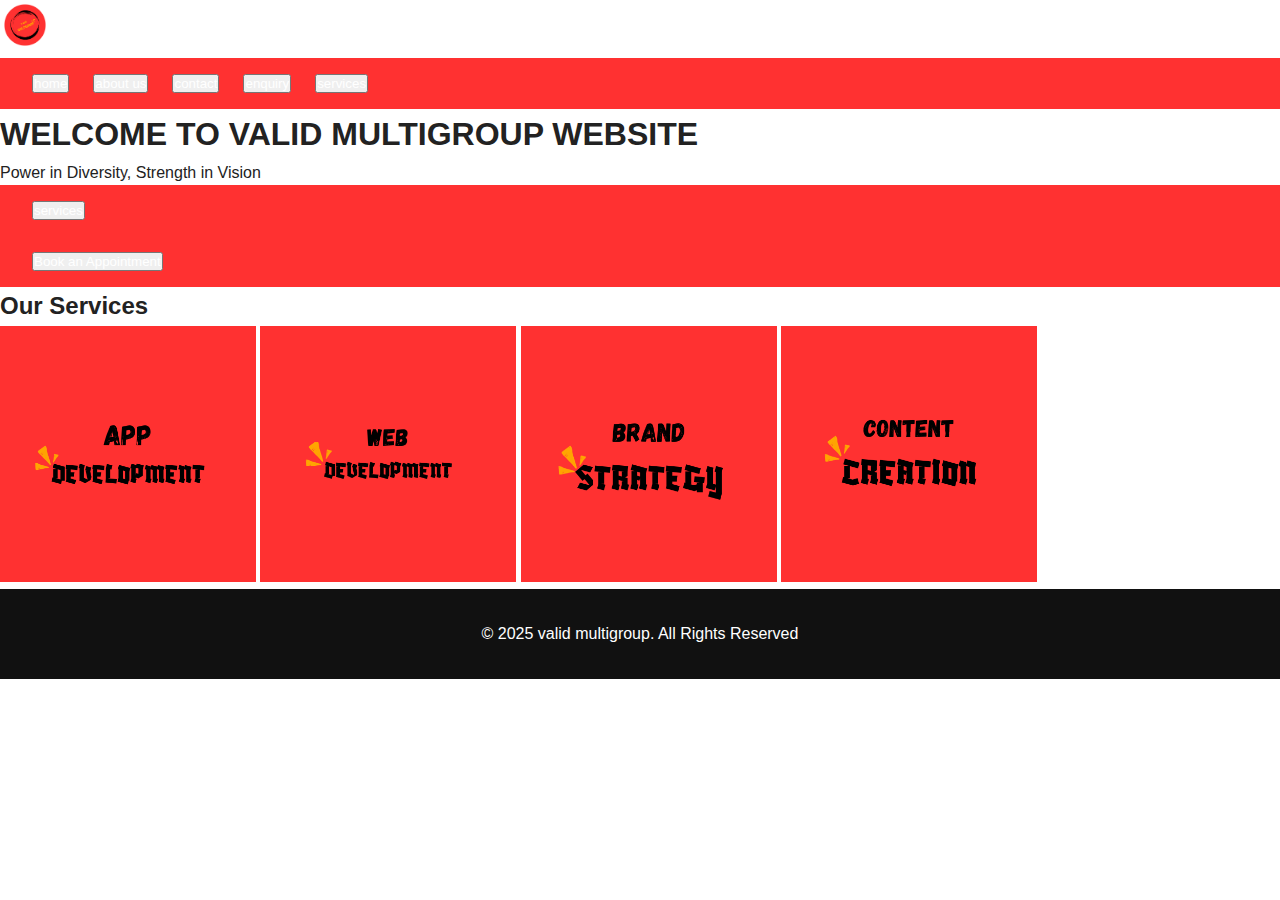
<file: index.html>
<!DOCTYPE html>
<html lang="en">
<head>
    <meta charset="UTF-8">
    <meta name="viewport" content="width=device-width, initial-scale=1.0">
    <title>"valid multigroup"</title>
    <link rel="stylesheet" href="Css/style.css"> 
</head>
<body>
    <img src="Assets/OUR LOGO.png" alt="company logo" width="50" height="50">
           
       <nav class="idexnav">
           
           <ul>
               <button class="home"><li><a href="../index.html">home</a></li></button>
               <button class="about"><li><a href="../Pages/about.html">about us</a></li></button>
               <button class="contact"><li><a href="../Pages/contact.html">contact</a></li></button>
               <button class="enquiry"><li><a href="../Pages/enquiry.html">enquiry</a></li></button>
               <button class="services"><li><a href="../Pages/service.html">services</a></li></button>

           </ul>
       </nav>
       <h1>WELCOME TO VALID MULTIGROUP WEBSITE</h1>
        <p>Power in Diversity, Strength in Vision</p> 
       
         <nav class="indexservice">
           <ul>
               <button class="indexservice"><li><a href="../Pages/service.html">services</a></li></button>
           </ul>
       </nav>
         
       <nav class="indexbookings">
        <ul>
            <button class="indexbookings"><li><a href="../bookings.html">Book an Appointment</a></li></button>
        </ul>
       </nav>
        
       <h2>Our Services</h2>
       <img class="indexpics" src="Assets/APP DEVELOPMENT.png" alt="app development" width="20%" height="25%">

       <img class="indexpics" src="Assets/WEB DEVELOPMENT.png" alt="web development" width="20%" height="25%">

       <img class="indexpics" src="Assets/BRAND STRATEGY.png" alt="brand strategy" width="20%" height="25%">
       
       <img class="indexpics" src="Assets/CONTENT CREATION.png" alt="content creation" width="20%" height="25%">
  
       
     <footer class="indexfooter">
        <p>&copy; 2025 valid multigroup. All Rights Reserved</p>
     </footer>
</body>
</html>
</file>
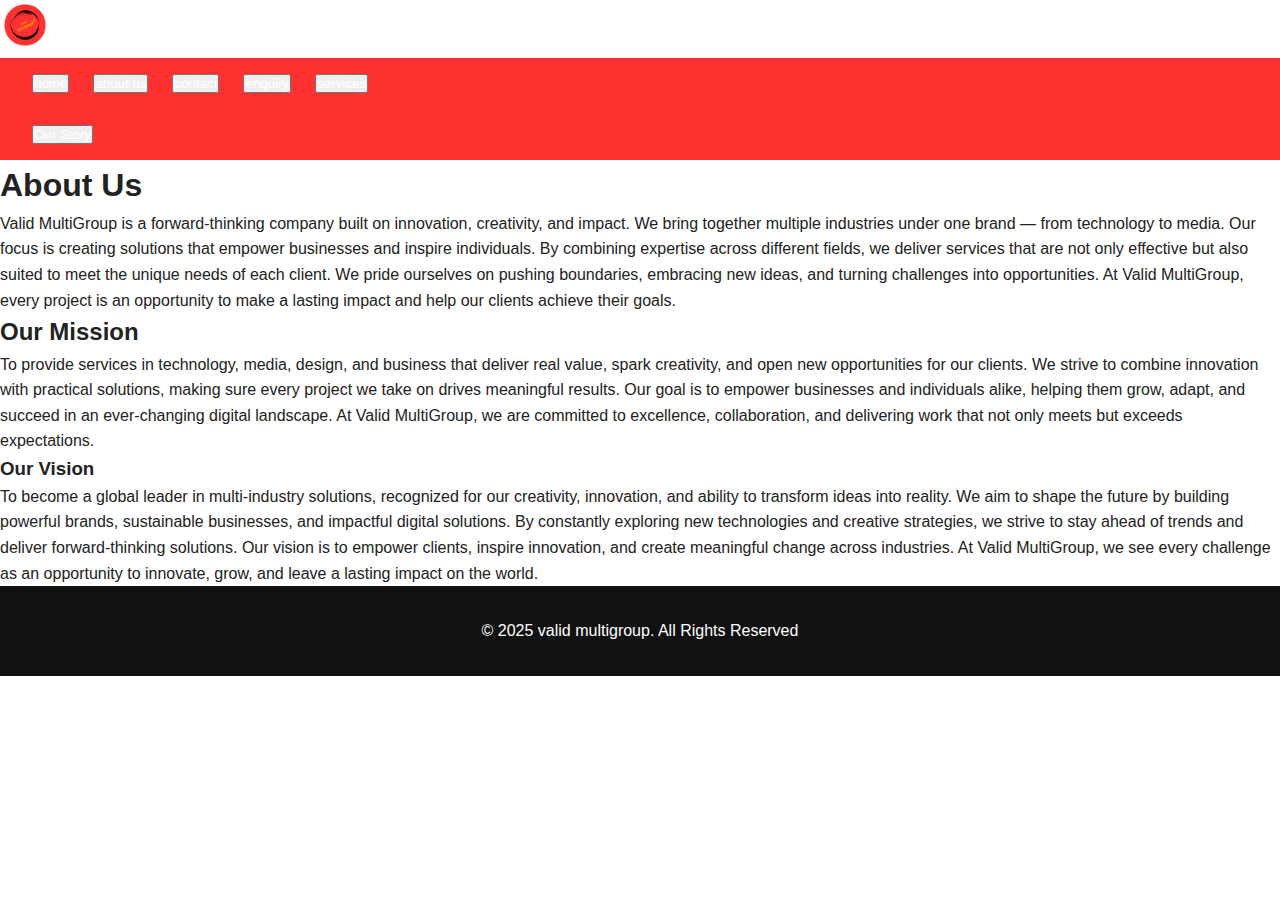
<file: about.html>
<!DOCTYPE html>
<html lang="en">
<head>
    <meta charset="UTF-8">
    <meta name="viewport" content="width=device-width, initial-scale=1.0">
    <title>valid multigroup</title>
    <link rel="stylesheet" href="../Css/style.css">
</head>
<body>
    <img src="/Assets/OUR LOGO.png" alt="company logo" width="50" height="50">
       
    <nav class="aboutnav">
        <ul>
            <button class="aboutnav"><li><a href="../index.html">home</a></li></button>
            <button class="aboutnav"><li><a href="/Pages/about.html">about us</a></li></button>
            <button class="aboutnav"><li><a href="/Pages/contact.html">contact</a></li></button>
            <button class="aboutnav"><li><a href="/Pages/enquiry.html">enquiry</a></li></button>
            <button class="aboutnav"><li><a href="/Pages/service.html">services</a></li></button>       
        </ul>
        
    </nav>
    <nav class="our-story">
        <ul>
            <button><li><a href="../our story.html">Our Story</a></li></button>
        </ul>
    </nav>
   
     <h1>About Us</h1>
     <p1>Valid MultiGroup is a forward-thinking company built on innovation, creativity, and impact. We bring together multiple industries under one brand — from technology to media. Our focus is creating solutions that empower businesses and inspire individuals. By combining expertise across different fields, we deliver services that are not only effective but also suited to meet the unique needs of each client. We pride ourselves on pushing boundaries, embracing new ideas, and turning challenges into opportunities. At Valid MultiGroup, every project is an opportunity to make a lasting impact and help our clients achieve their goals.</p1>
     
     <h2>Our Mission</h2>
     <p2>To provide services in technology, media, design, and business that deliver real value, spark creativity, and open new opportunities for our clients. We strive to combine innovation with practical solutions, making sure every project we take on drives meaningful results. Our goal is to empower businesses and individuals alike, helping them grow, adapt, and succeed in an ever-changing digital landscape. At Valid MultiGroup, we are committed to excellence, collaboration, and delivering work that not only meets but exceeds expectations.</p2>
        
     <h3>Our Vision</h3>
     <p3>To become a global leader in multi-industry solutions, recognized for our creativity, innovation, and ability to transform ideas into reality. We aim to shape the future by building powerful brands, sustainable businesses, and impactful digital solutions. By constantly exploring new technologies and creative strategies, we strive to stay ahead of trends and deliver forward-thinking solutions. Our vision is to empower clients, inspire innovation, and create meaningful change across industries. At Valid MultiGroup, we see every challenge as an opportunity to innovate, grow, and leave a lasting impact on the world.</p3>
    
     <footer class="aboutfooter">
        <p>&copy; 2025 valid multigroup. All Rights Reserved</p>
     </footer>
</body>
</html>
</file>
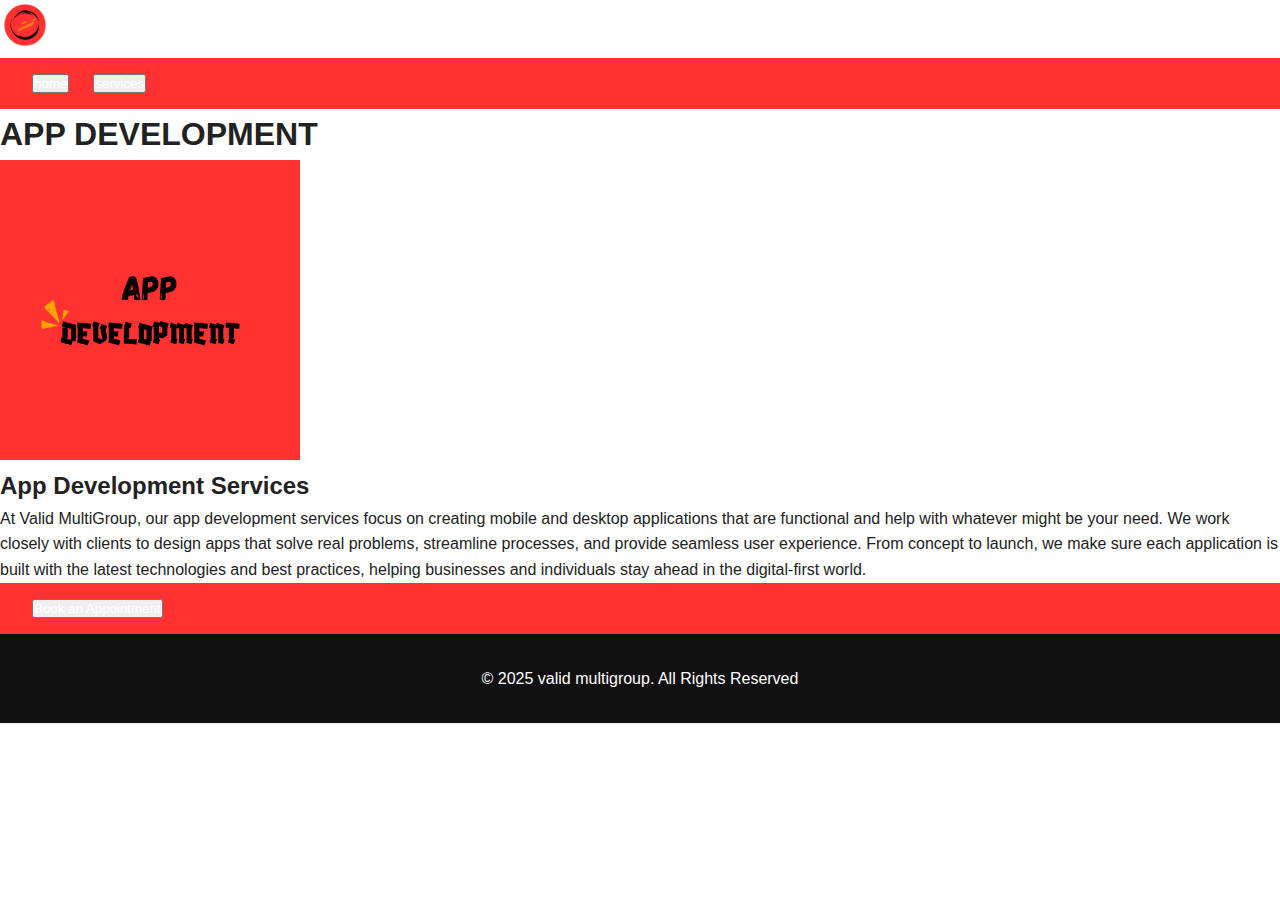
<file: app dev.html>
<!DOCTYPE html>
<html lang="en">
<head>
    <meta charset="UTF-8">
    <meta name="viewport" content="width=device-width, initial-scale=1.0">
    <title>valid multigroup</title>
    <link rel="stylesheet" href="/Css/style.css">
</head>
<body>
      <img src="/Assets/OUR LOGO.png" alt=" company logo" width="50" height="50">
         
          
    
          <nav class="appnav">
                <ul>
                 <button class="appnav"><li><a href="../index.html">home</a></li></button>
                 
                 <button class="appnav"><li><a href="/Pages/service.html">services</a></li></button>
                </ul>
          </nav>

           
      <h1>APP DEVELOPMENT</h1>
      <img src="/Assets/APP DEVELOPMENT.png" alt=" app development image" width="300px" height="300px">
     
      <h2>App Development Services</h2>
      <p>At Valid MultiGroup, our app development services focus on creating mobile and desktop applications that are functional and help with whatever might be your need. We work closely with clients to design apps that solve real problems, streamline processes, and provide seamless user experience. From concept to launch, we make sure each application is built with the latest technologies and best practices, helping businesses and individuals stay ahead in the digital-first world.</p>
      
       <nav class="appbookings">
              <ul>
                  <button class="appbookings"><li><a href="../bookings.html">Book an Appointment</a></li></button>
              </ul>
       </nav>
       
     <footer>
        <p>&copy; 2025 valid multigroup. All Rights Reserved</p>
     </footer>
</body>
</html>
</file>
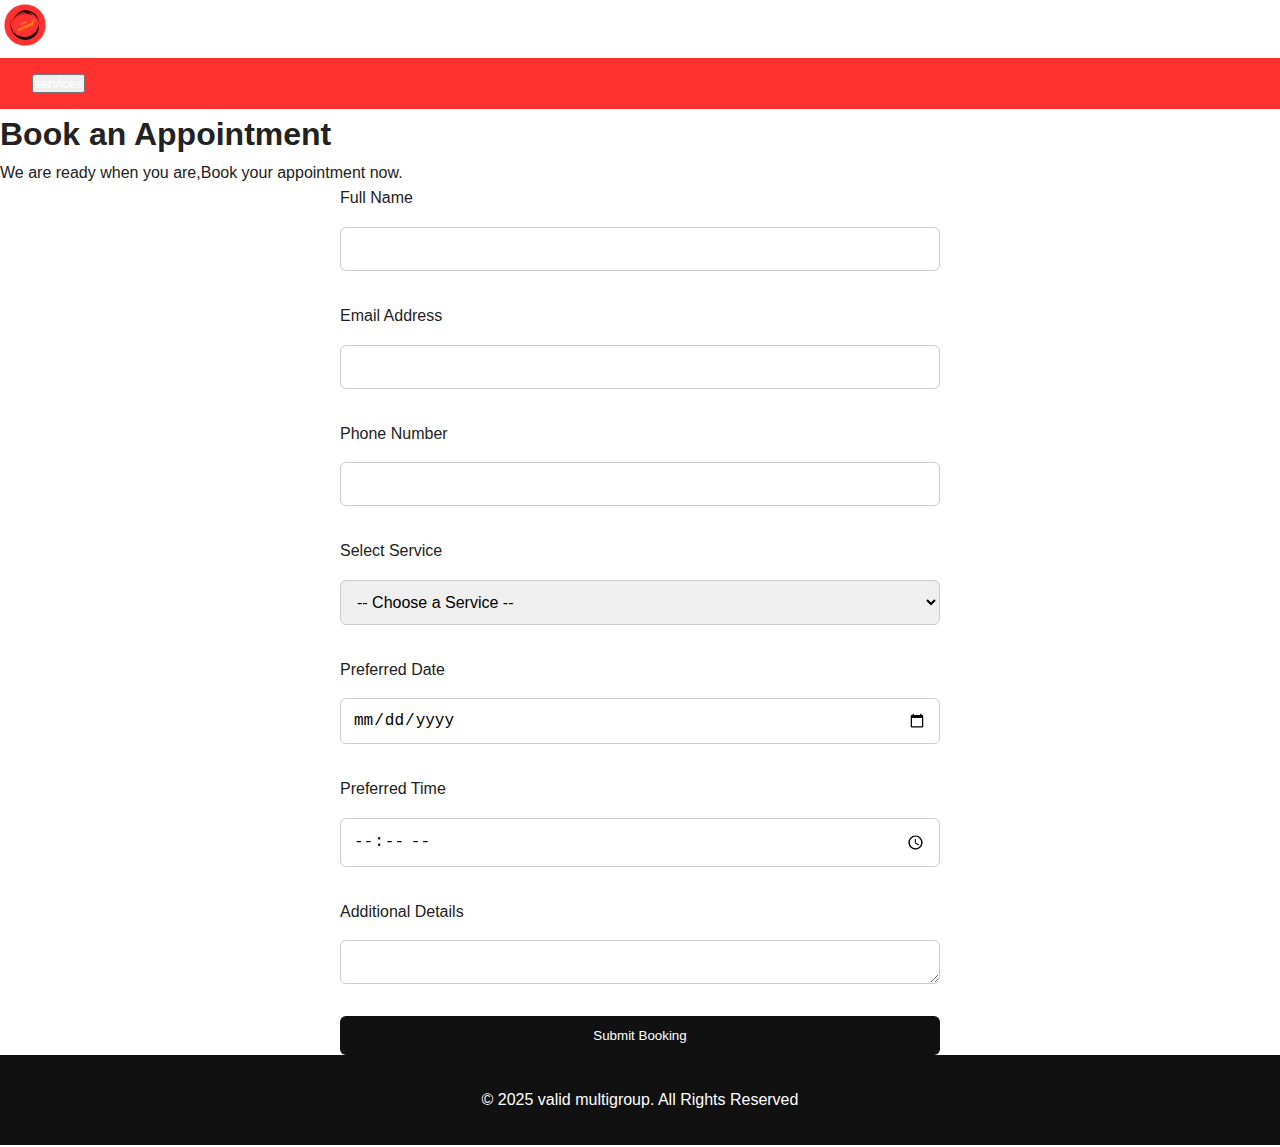
<file: bookings.html>
<!DOCTYPE html>
<html lang="en">
<head>
    <meta charset="UTF-8">
    <meta name="viewport" content="width=device-width, initial-scale=1.0">
    <title>valid multigroup</title>
    <link rel="stylesheet" href="/Css/style.css">
</head>
<body>
    <img src="/Assets/OUR LOGO.png" alt="company logo" width="50" height="50" >
    
    <nav class="bookingsnav">
        <ul>
            
            <button class="bookingsnav"><li><a href="../Pages/service.html">services</a></li></button>
            
        </ul>
    </nav>



    <h1>Book an Appointment</h1>
    <p>We are ready when you are,Book your appointment now.</p>
  
  <form action="#" method="post">
    
    <label for="name">Full Name</label>
    <input type="text" id="name" name="name" required>
    <h2></h2>
    <label for="email">Email Address</label>
    <input type="email" id="email" name="email" required>
    <h3></h3>
    <label for="phone">Phone Number</label>
    <input type="tel" id="phone" name="phone" required>
    <h4></h4>
    <label for="service">Select Service</label>
    <select id="service" name="service" required>
      <option value="">-- Choose a Service --</option>
      <option value="web">Web Development</option>
      <option value="app">App Development</option>
      <option value="brand">Brand Strategy</option>
      <option value="content">Content Creation</option>
      
    </select>
    <h5></h5>
    <label for="date">Preferred Date</label>
    <input type="date" id="date" name="date">
    <h5></h5>
    <label for="time">Preferred Time</label>
    <input type="time" id="time" name="time">
    <h5></h5>
    <label for="message">Additional Details</label>
    <textarea id="message" name="message" rows="1"></textarea>
    <h5></h5>
    <button type="submit">Submit Booking</button>
  </form>
   
     <footer>
        <p>&copy; 2025 valid multigroup. All Rights Reserved</p>
     </footer>
</body>
</html>
</file>
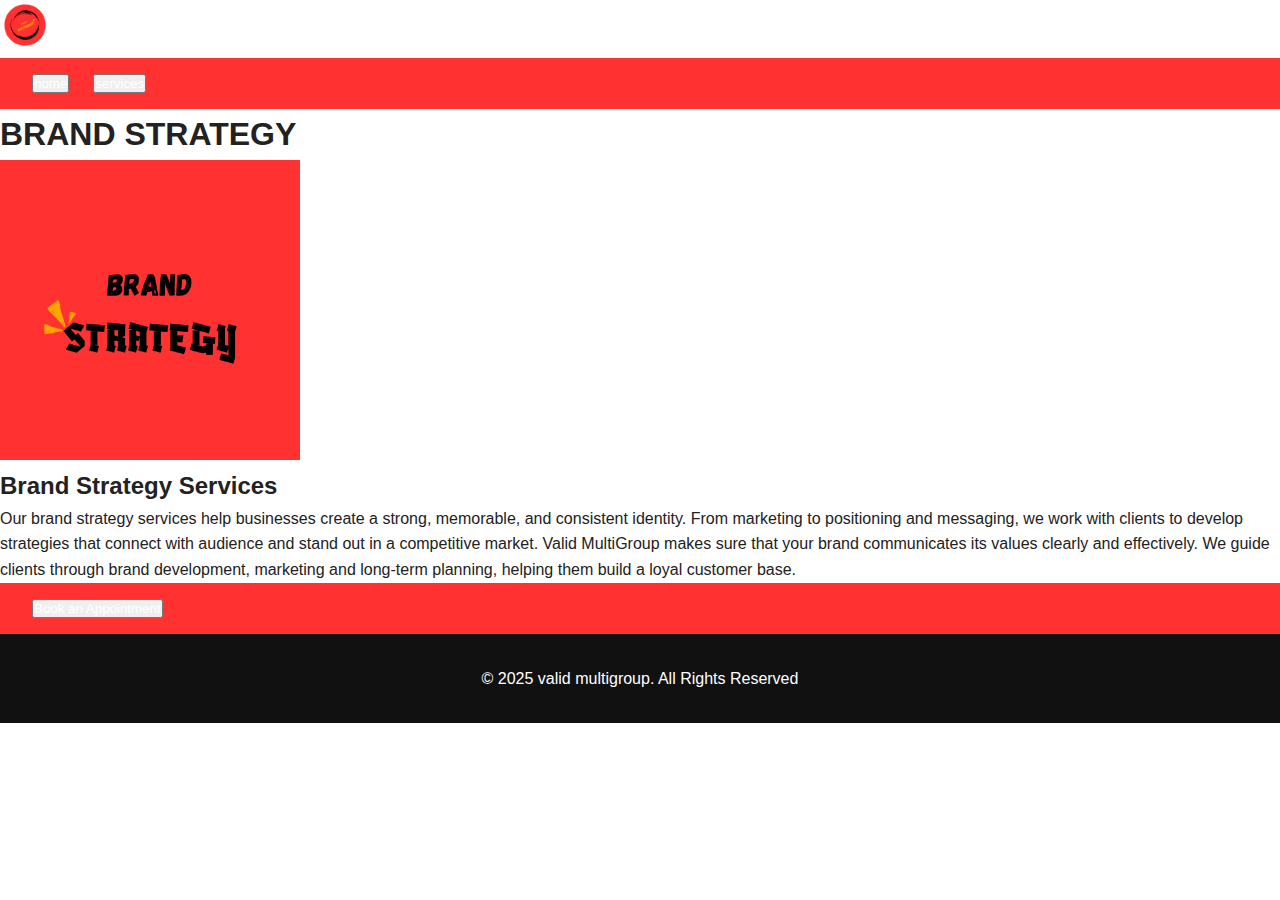
<file: brand strategy.html>
<!DOCTYPE html>
<html lang="en">
<head>
    <meta charset="UTF-8">
    <meta name="viewport" content="width=device-width, initial-scale=1.0">
    <title>valid multigroup</title>
    <link rel="stylesheet" href="/Css/style.css">
</head>
<body>
        <img src="/Assets/OUR LOGO.png" alt=" company logo" width="50" height="50">
              
    
              <nav class="brandnav">
                <ul>
                     <button class="brandnav"><li><a href="../index.html">home</a></li></button>
                     
                     <button class="brandnav"><li><a href="/Pages/service.html">services</a></li></button>
                </ul>
              </nav>
              
        <h1>BRAND STRATEGY</h1>
        <img src="/Assets/BRAND STRATEGY.png" alt=" brand strategy image" width="300px" height="300px">
       
        <h2>Brand Strategy Services</h2>
        <p>Our brand strategy services help businesses create a strong, memorable, and consistent identity. From marketing to positioning and messaging, we work with clients to develop strategies that connect with audience and stand out in a competitive market. Valid MultiGroup makes sure that your brand communicates its values clearly and effectively. We guide clients through brand development, marketing and long-term planning, helping them build a loyal customer base.</p>
       
        <nav class="brandbookings">
            <ul>
                <button class="brandbookings"><li><a href="../bookings.html">Book an Appointment</a></li></button>
            </ul>
        </nav>
         
     <footer>
        <p>&copy; 2025 valid multigroup. All Rights Reserved</p>
     </footer>
</body>
</html>
</file>
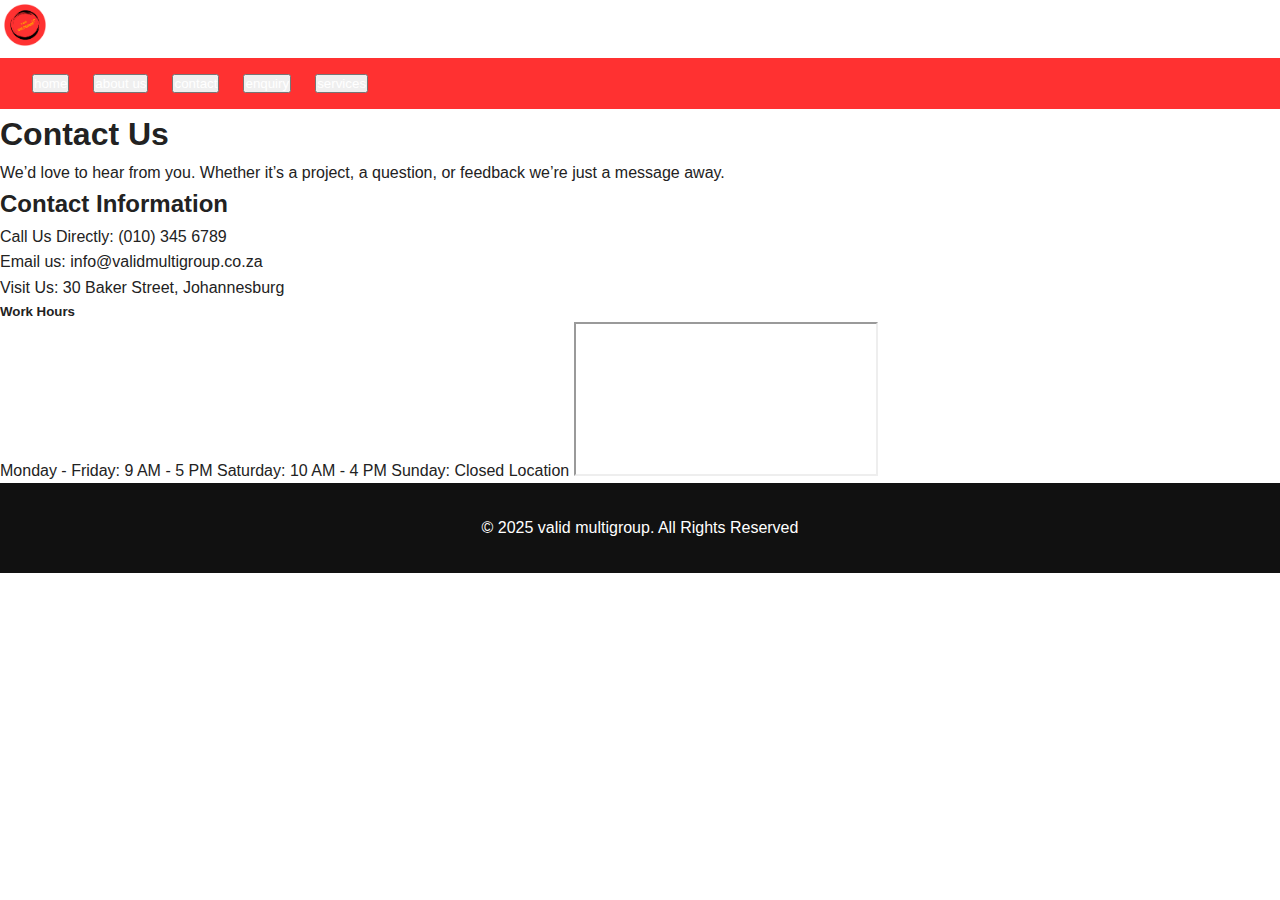
<file: contact.html>
<!DOCTYPE html>
<html lang="en">
<head>
    <meta charset="UTF-8">
    <meta name="viewport" content="width=device-width, initial-scale=1.0">
    <title>valid multigroup</title>
    <link rel="stylesheet" href="../Css/style.css">
</head>
<body>
    <img src="/Assets/OUR LOGO.png" alt="company logo" width="50" height="50" >
   
    <nav class="contactnav">
        <ul>
            <button class="contactnav"><li><a href="../index.html">home</a></li></button>
            <button class="contactnav"><li><a href="../Pages/about.html">about us</a></li></button>
            <button class="contactnav"><li><a href="../Pages/contact.html">contact</a></li></button>
            <button class="contactnav"><li><a href="../Pages/enquiry.html">enquiry</a></li></button>
            <button class="contactnav"><li><a href="../Pages/service.html">services</a></li></button>
        </ul>
    </nav>
    
    <h1>Contact Us</h1>
    <p>We’d love to hear from you. Whether it’s a project, a question, or feedback we’re just a message away.</p>
    
    <h2>Contact Information</h2>
    <p1>Call Us Directly: (010) 345 6789</p1>
    <h3></h3>
    <p2>Email us: info@validmultigroup.co.za</p2>
     <h4></h4>
    <p3>Visit Us: 30 Baker Street, Johannesburg</p3>
    <h5>Work Hours</h5>
    <p4>Monday - Friday: 9 AM - 5 PM</p4>
    
    <p5>Saturday: 10 AM - 4 PM</p5>

    <p6>Sunday: Closed</p6>

    
    <h8>Location</h8>
    
  <iframe src="https://www.google.com/maps/embed?pb=!1m18!1m12!1m3!1d3303.123456789!2d28.123456!3d-26.123456!2m3!1f0!2f0!3f0!3m2!1i1024!2i768!4f13.1!3m3!1m2!1s0x1e956789abcd123%3A0xabcdef1234567890!2sBryanston%2C%20Sandton%2C%20South%20Africa!5e0!3m2!1sen!2sus!4v1694500000000!5m2!1sen!2sus" ></iframe>
</a>
      
     <footer class="contactfooter">
        <p>&copy; 2025 valid multigroup. All Rights Reserved</p>
     </footer>
</body>
</html>
</file>
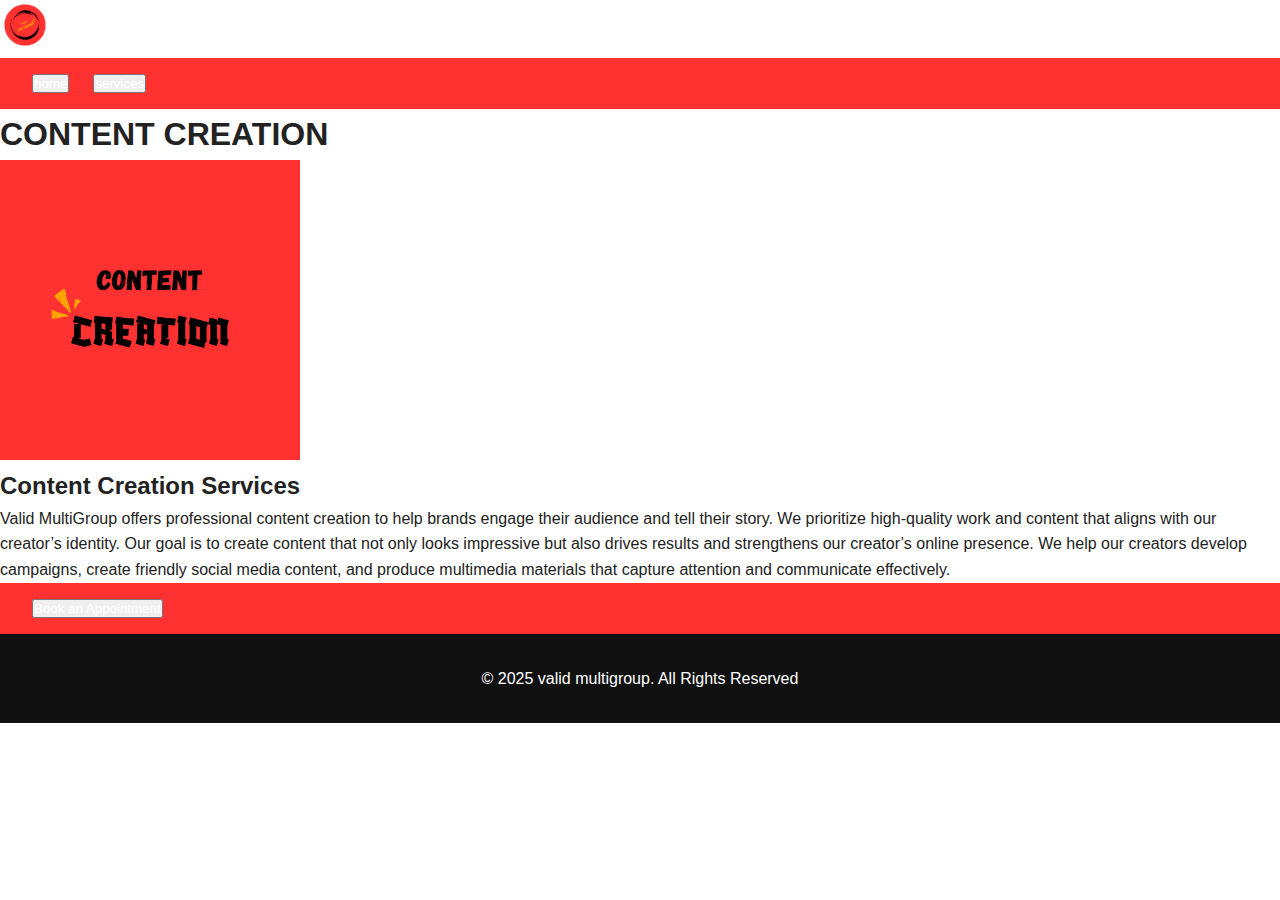
<file: content creation.html>
<!DOCTYPE html>
<html lang="en">
<head>
    <meta charset="UTF-8">
    <meta name="viewport" content="width=device-width, initial-scale=1.0">
    <title>valid multigroup</title>
    <link rel="stylesheet" href="/Css/style.css">
</head>
<body>
     <img src="/Assets/OUR LOGO.png" alt="company logo" width="50" height="50">
     

        <nav class="contentnav">
            <ul>
                <button class="contentnav"><li><a href="../index.html">home</a></li></button>

                <button class="contentnav"><li><a href="/Pages/service.html">services</a></li></button>
            </ul>
        </nav>
        
        <h1>CONTENT CREATION</h1>
        <img src="/Assets/CONTENT CREATION.png" alt=" content creation image" width="300px" height="300px">
        
        <h2>Content Creation Services</h2>
        <p>Valid MultiGroup offers professional content creation to help brands engage their audience and tell their story. We prioritize high-quality work and content that aligns with our creator’s identity. Our goal is to create content that not only looks impressive but also drives results and strengthens our creator’s online presence. We help our creators develop campaigns, create friendly social media content, and produce multimedia materials that capture attention and communicate effectively.</p>
        
        <nav class="contentbookings">
            <ul>
                <button class="contentbookings"><li><a href="../bookings.html">Book an Appointment</a></li></button>
            </ul>
        </nav>
         
     <footer class="contentfooter">
        <p>&copy; 2025 valid multigroup. All Rights Reserved</p>
     </footer>
</body>
</html>
</file>
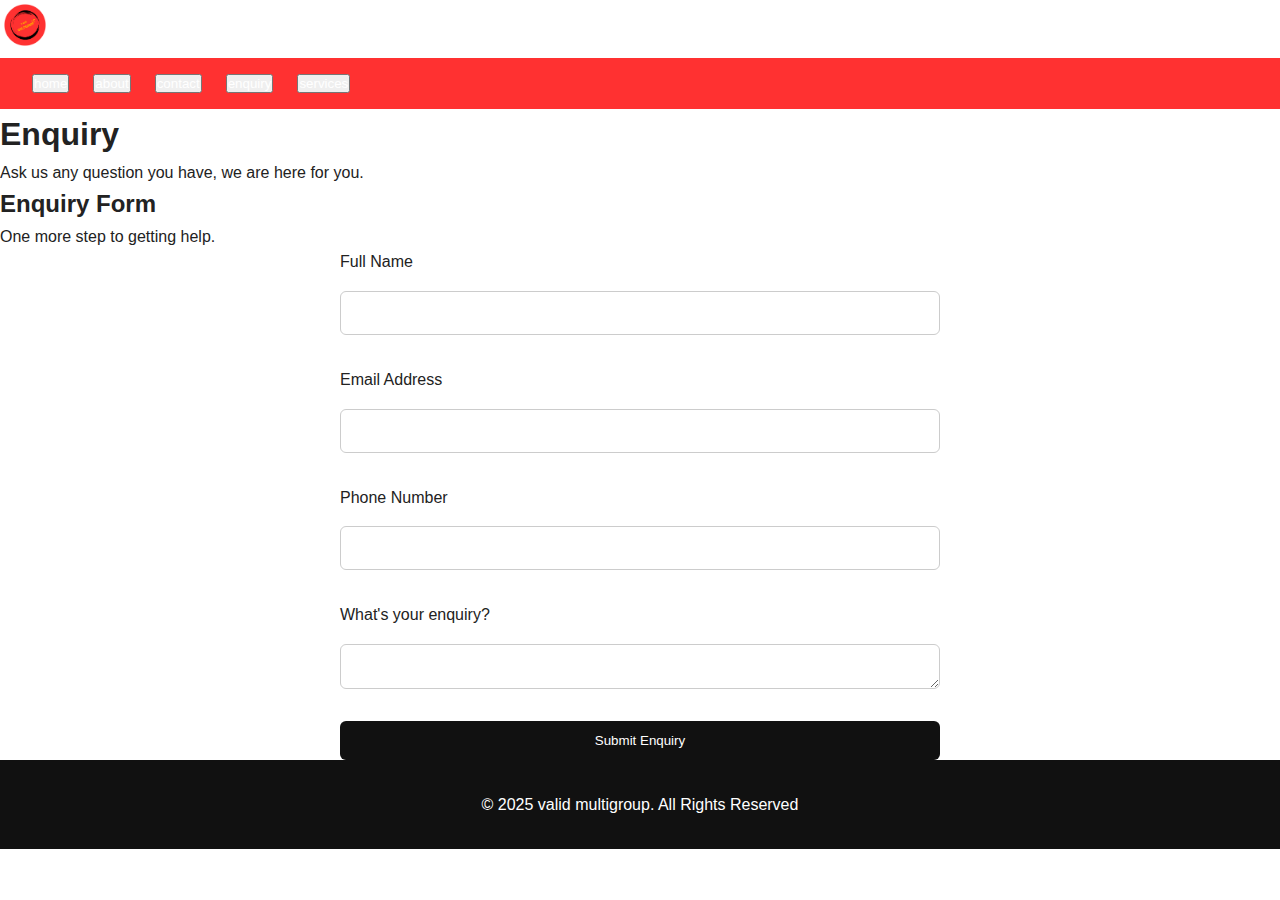
<file: enquiry.html>
<!DOCTYPE html>
<html lang="en">
<head>
    <meta charset="UTF-8">
    <meta name="viewport" content="width=device-width, initial-scale=1.0">
    <title>valid multigroup</title>
    <link rel="stylesheet" href="../Css/style.css">
</head>
<body>
    <img src="/Assets/OUR LOGO.png" alt="company logo" width="50" height="50">
    
    <nav class="enquirynav">
        <ul>
           <button class="enquirynav"><li><a href="../index.html">home</a></li></button>
           <button class="enquirynav"><li><a href="../Pages/about.html">about</a></li></button>
           <button class="enquirynav"><li><a href="../Pages/contact.html">contact</a></li></button>
           <button class="enquirynav"><li><a href="../Pages/enquiry.html">enquiry</a></li></button>
           <button class="enquirynav"><li><a href="../Pages/service.html">services</a></li></button>        
        </ul>

    </nav>
    
    <h1>Enquiry</h1>
    <p>Ask us any question you have, we are here for you.</p>

    

    <h2>Enquiry Form</h2>
    <p>One more step to getting help.</p>

  
  <form action="#" method="post">
    
    <label for="name">Full Name</label>
    <input type="text" id="name" name="name" required>
    <h3></h3>
    <label for="email">Email Address</label>
    <input type="email" id="email" name="email" required>
    <h4></h4>
    <label for="phone">Phone Number</label>
    <input type="tel" id="phone" name="phone" required>
    <h5></h5>
    <label for="message">What's your enquiry?</label>
    <textarea id="message" name="message" rows="1"></textarea>
    <h6></h6>
    <button type="submit">Submit Enquiry</button>
  </form>

   
     <footer class="enquiryfooter">
        <p>&copy; 2025 valid multigroup. All Rights Reserved</p>
     </footer>
</body>
</html>
</file>
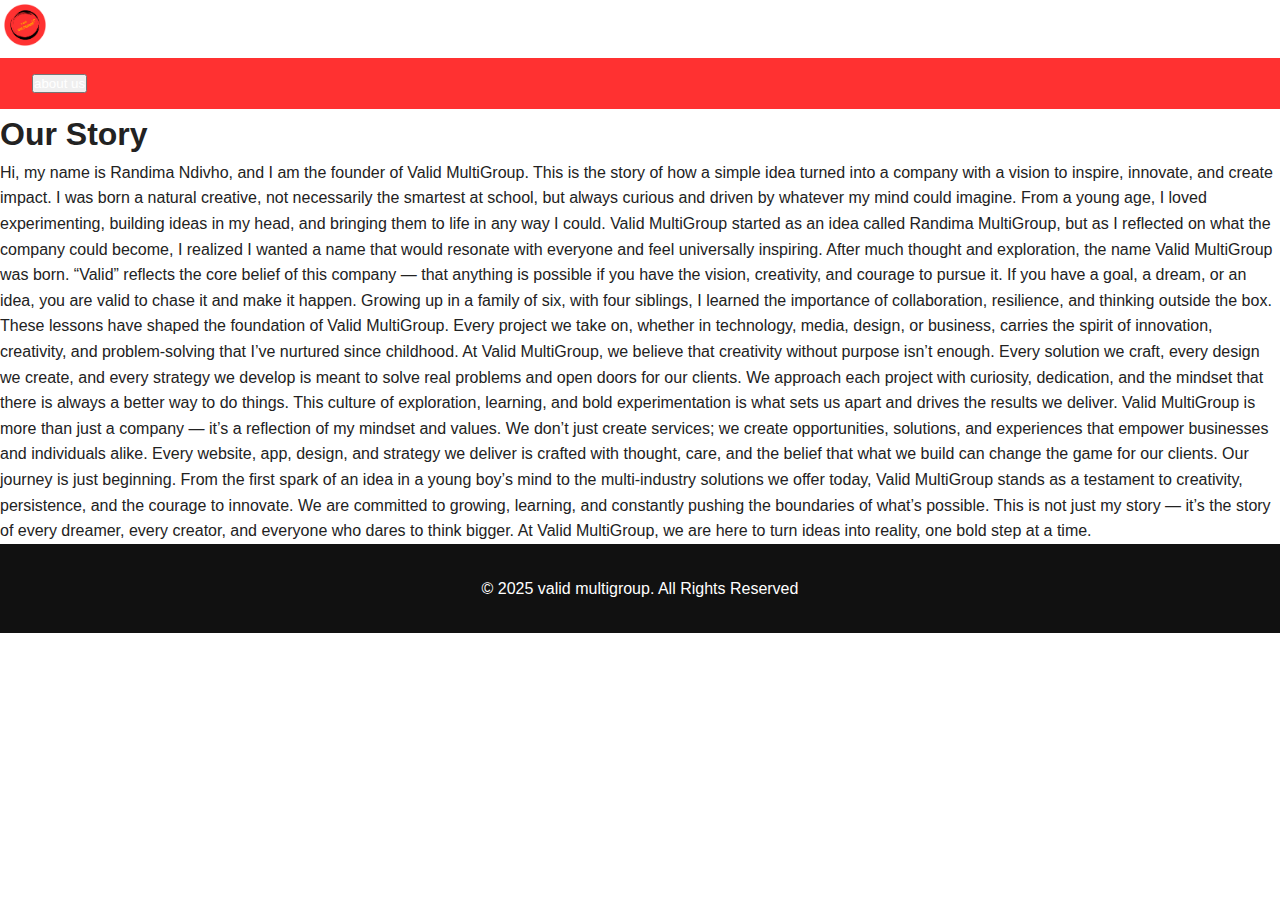
<file: our story.html>
<!DOCTYPE html>
<html lang="en">
<head>
    <meta charset="UTF-8">
    <meta name="viewport" content="width=device-width, initial-scale=1.0">
    <title>valid multigroup</title>
    <link rel="stylesheet" href="/Css/style.css">
</head>
<body>
    <img src="/Assets/OUR LOGO.png" alt="company logo" width="50" height="50">
    
    <nav class="our-storynav">
        <ul>
            
            <button class="our-storynav"><li><a href="/Pages/about.html">about us</a></li></button>
            
        </ul>
    </nav>
   
    <h1>Our Story</h1>
    <p1>Hi, my name is Randima Ndivho, and I am the founder of Valid MultiGroup. This is the story of how a simple idea turned into a company with a vision to inspire, innovate, and create impact. I was born a natural creative, not necessarily the smartest at school, but always curious and driven by whatever my mind could imagine. From a young age, I loved experimenting, building ideas in my head, and bringing them to life in any way I could.

Valid MultiGroup started as an idea called Randima MultiGroup, but as I reflected on what the company could become, I realized I wanted a name that would resonate with everyone and feel universally inspiring. After much thought and exploration, the name Valid MultiGroup was born. “Valid” reflects the core belief of this company — that anything is possible if you have the vision, creativity, and courage to pursue it. If you have a goal, a dream, or an idea, you are valid to chase it and make it happen.

Growing up in a family of six, with four siblings, I learned the importance of collaboration, resilience, and thinking outside the box. These lessons have shaped the foundation of Valid MultiGroup. Every project we take on, whether in technology, media, design, or business, carries the spirit of innovation, creativity, and problem-solving that I’ve nurtured since childhood.

At Valid MultiGroup, we believe that creativity without purpose isn’t enough. Every solution we craft, every design we create, and every strategy we develop is meant to solve real problems and open doors for our clients. We approach each project with curiosity, dedication, and the mindset that there is always a better way to do things. This culture of exploration, learning, and bold experimentation is what sets us apart and drives the results we deliver.

Valid MultiGroup is more than just a company — it’s a reflection of my mindset and values. We don’t just create services; we create opportunities, solutions, and experiences that empower businesses and individuals alike. Every website, app, design, and strategy we deliver is crafted with thought, care, and the belief that what we build can change the game for our clients.

Our journey is just beginning. From the first spark of an idea in a young boy’s mind to the multi-industry solutions we offer today, Valid MultiGroup stands as a testament to creativity, persistence, and the courage to innovate. We are committed to growing, learning, and constantly pushing the boundaries of what’s possible. This is not just my story — it’s the story of every dreamer, every creator, and everyone who dares to think bigger. At Valid MultiGroup, we are here to turn ideas into reality, one bold step at a time.</p1>

 
     <footer class="our-storyfooter">
        <p>&copy; 2025 valid multigroup. All Rights Reserved</p>
     </footer>
</body>
</html>
</file>
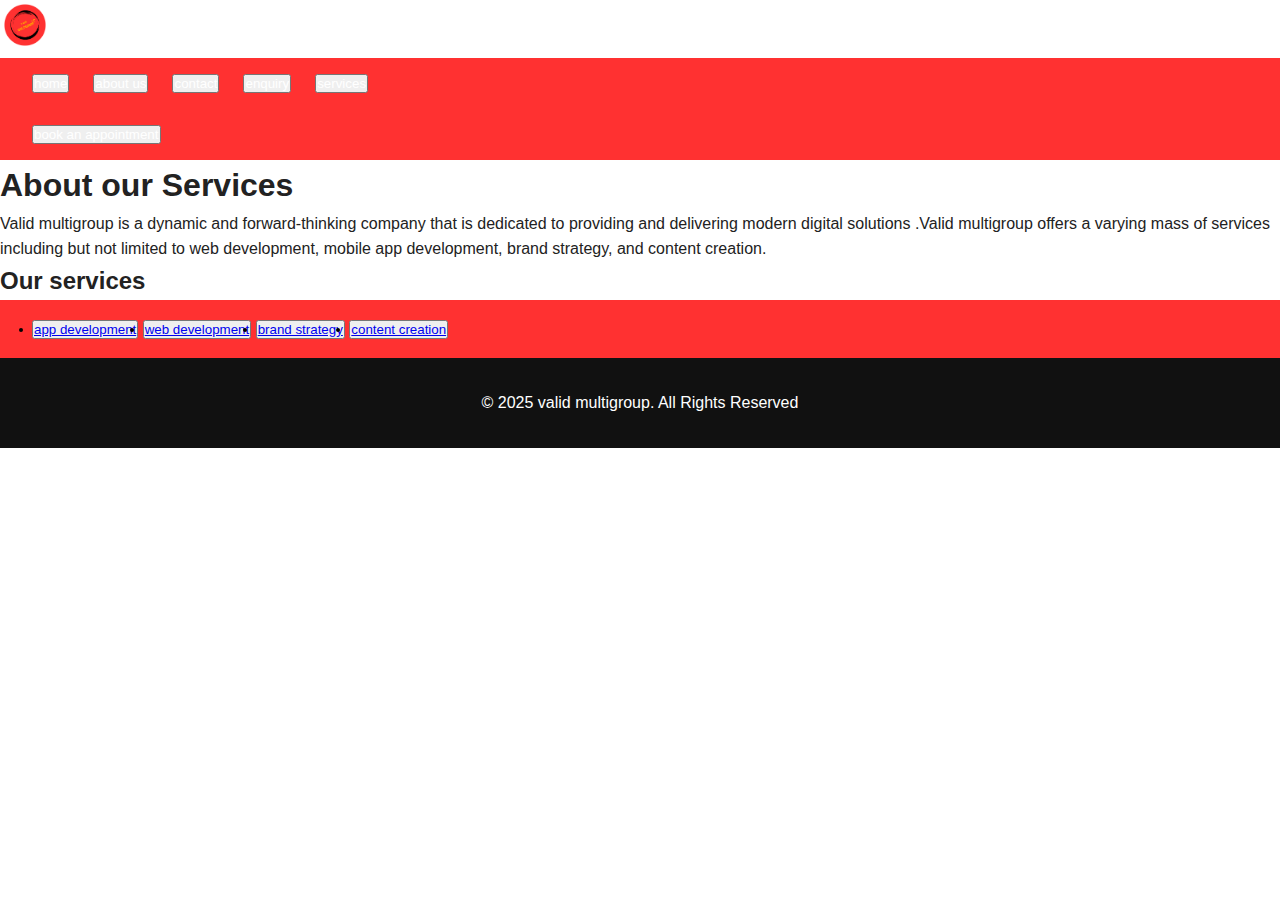
<file: service.html>
<!DOCTYPE html>
<html lang="en">
<head>
    <meta charset="UTF-8">
    <meta name="viewport" content="width=device-width, initial-scale=1.0">
    <title>valid multigroup</title>
    <link rel="stylesheet" href="../Css/style.css">
</head>
<body>
       <img src="/Assets/OUR LOGO.png" alt=" company logo" width="50" height="50">

            <nav class="servicesnav">
              <ul>
                <button class="servicesnav"><li><a href="../index.html">home</a></li></button>
                <button class="servicesnav"><li><a href="/Pages/about.html">about us</a></li></button>
                 <button class="servicesnav"><li><a href="/Pages/contact.html">contact</a></li></button>
                 <button class="servicesnav"><li><a href="/Pages/enquiry.html">enquiry</a></li></button>
                <button class="servicesnav"><li><a href="/Pages/service.html">services</a></li></button>
              </ul>
            </nav>
           
            <nav class="servicesbook">
                <ul>
                    <button class="servicesbook"><li><a href="../bookings.html">book an appointment</a></li></button>
                </ul>
            </nav>
            
            
            <h1>About our Services</h1>
            
            <p>Valid multigroup is a dynamic and forward-thinking company that is dedicated to providing and delivering modern digital solutions .Valid multigroup offers a varying mass of services including but not limited to web development, mobile app development, brand strategy, and content creation.</p>
           
            <h2>Our services</h2>
            
            <nav class="devnav">
                <button class="devnav"><li><a href="../app dev.html">app development</a></li></button>
               
                <button class="devnav"><li><a href="../web dev.html">web development</a></li></button>

                <button class="devnav"><li><a href="../brand strategy.html">brand strategy</a></li></button>

                <button class="devnav"><li><a href="../content creation.html">content creation</a></li></button>
            </nav>
            
     <footer class="servicesfooter">
        <p>&copy; 2025 valid multigroup. All Rights Reserved</p>
     </footer>
</body>
</html>
</file>
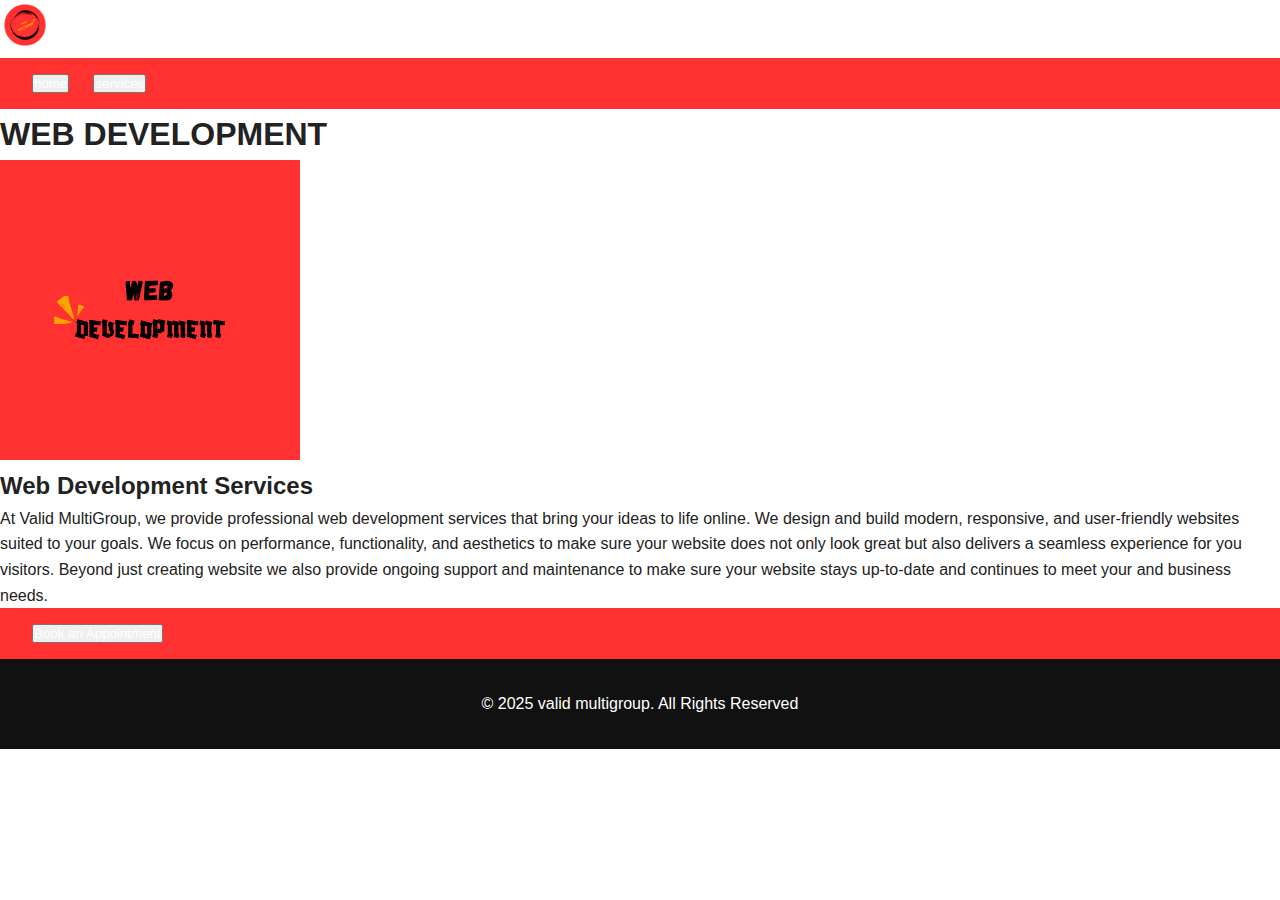
<file: web dev.html>
<!DOCTYPE html>
<html lang="en">
<head>
    <meta charset="UTF-8">
    <meta name="viewport" content="width=device-width, initial-scale=1.0">
    <title>valid multigroup</title>
    <link rel="stylesheet" href="/Css/style.css">
</head>
<body>
    <img src="/Assets/OUR LOGO.png" alt=" company logo" width="50" height="50">
       

        <nav class="webnav">
            <ul>
                <button class="webnav"><li><a href="../index.html">home</a></li></button>

                <button class="webnav"><li><a href="/Pages/service.html">services</a></li></button>
            </ul>
        </nav>
    
    <h1>WEB DEVELOPMENT</h1>
    <img src="/Assets/WEB DEVELOPMENT.png" alt=" web development image" width="300px" height="300px">
   
    <h2>Web Development Services</h2>
    <p>At Valid MultiGroup, we provide professional web development services that bring your ideas to life online. We design and build modern, responsive, and user-friendly websites suited to your goals. We focus on performance, functionality, and aesthetics to make sure your website does not only look great but also delivers a seamless experience for you visitors. Beyond just creating website we also provide ongoing support and maintenance to make sure your website stays up-to-date and continues to meet your and business needs.</p>
   
    <nav class="webbookings">
        <ul>
            <button class="webbookings"><li><a href="../bookings.html">Book an Appointment</a></li></button>
        </ul>
    </nav>
   
    
     <footer class="webfooter">
        <p>&copy; 2025 valid multigroup. All Rights Reserved</p>
     </footer>
</body>
</html>
</file>
<file: Css/style.css>
/* ==============================
   GLOBAL RESET & BASE STYLES
   ============================== */
* {
  margin: 0;
  padding: 0;
  box-sizing: border-box;
}

html {
  font-size: 16px;
  scroll-behavior: smooth;
}

body {
  font-family: 'Segoe UI', Roboto, Helvetica, Arial, sans-serif;
  line-height: 1.6;
  background: white;
  color: #222;
}

/* ==============================
   LAYOUT HELPERS
   ============================== */
.container {
  width: 90%;
  max-width: 1200px;
  margin: auto;
}

.grid {
  display: grid;
  gap: 1.5rem;
}

.flex {
  display: flex;
  align-items: center;
  justify-content: center;
}

/* ==============================
   NAVIGATION
   ============================== */
nav {
  background: #ff3131;
  color: #fff;
  padding: 1rem 2rem;
  position: sticky;
  top: 0;
  z-index: 1000;
}

nav .nav-container {
  display: flex;
  justify-content: space-between;
  align-items: center;
}

nav .logo {
  font-size: 1.5rem;
  font-weight: bold;
  color: #fff;
  text-decoration: none;
}

nav ul {
  list-style: none;
  display: flex;
  flex-wrap: wrap;
  gap: 1.5rem;
}

nav ul li a {
  color: #fff;
  text-decoration: none;
  font-weight: 500;
  transition: color 0.3s ease;
}

nav ul li a:hover {
  color: #ff3131;
}

/* Hamburger Button */
.hamburger {
  display: none;
  font-size: 2rem;
  cursor: pointer;
  color: #fff;
  background: none;
  border: none;
}

/* Mobile nav hidden */
nav ul.mobile-hidden {
  display: none;
  flex-direction: column;
  background: #111;
  padding: 1rem;
}

/* ==============================
   HERO / HEADER
   ============================== */
header {
  background: linear-gradient(rgba(0,0,0,0.6), rgba(0,0,0,0.6)),
    url('../Assets/OUR\ LOGO.png') center/cover no-repeat;
  color: #fff;
  text-align: center;
  padding: 6rem 1rem;
}

header h1 {
  font-size: 2.5rem;
  margin-bottom: 1rem;
}

header p {
  font-size: 1.2rem;
  max-width: 600px;
  margin: auto;
}

/* ==============================
   BUTTONS
   ============================== */
.btn {
  display: inline-block;
  margin-top: 1.5rem;
  padding: 0.75rem 1.5rem;
  background: #ff3131;
  color: #fff;
  border: none;
  border-radius: 6px;
  text-decoration: none;
  font-weight: bold;
  transition: background 0.3s ease;
  text-align: center;
}

.btn:hover {
  background: #cc0000;
}

button[type="submit"] {
  background: #111;
  color: #fff;
  border: none;
  padding: 0.75rem;
  border-radius: 6px;
  cursor: pointer;
  transition: background 0.3s ease;
  text-align: center;
}

button[type="submit"]:hover {
  background: #ff3131;
}

/* ==============================
   SECTIONS
   ============================== */
section {
  padding: 4rem 1rem;
}

section h2 {
  text-align: center;
  margin-bottom: 2rem;
  font-size: 2rem;
  color: #111;
}

/* Cards for services etc. */
.card {
  background: #fff;
  border-radius: 10px;
  padding: 1.5rem;
  box-shadow: 0 4px 10px rgba(0,0,0,0.1);
  text-align: center;
  transition: transform 0.3s ease;
}

.card:hover {
  transform: translateY(-5px);
}

.card img {
  max-width: 100%;
  height: auto;
  border-radius: 6px;
  margin-bottom: 1rem;
}

.card h3 {
  margin-bottom: 0.5rem;
}

.card p {
  font-size: 0.95rem;
}

/* ==============================
   FORMS
   ============================== */
form {
  max-width: 600px;
  margin: auto;
  display: grid;
  gap: 1rem;
}

input, textarea, select {
  padding: 0.75rem;
  border: 1px solid #ccc;
  border-radius: 6px;
  width: 100%;
  font-size: 1rem;
}

/* ==============================
   FOOTER
   ============================== */
footer {
  background: #111;
  color: #fff;
  text-align: center;
  padding: 2rem 1rem;
}

footer a {
  color: #ff3131;
  text-decoration: none;
}

footer a:hover {
  text-decoration: underline;
}

/* ==============================
   RESPONSIVE
   ============================== */
@media (max-width: 768px) {
  /* Hamburger visible */
  .hamburger {
    display: block;
  }

  /* Hide normal nav */
  nav ul {
    display: none;
  }

  /* Show nav when active */
  nav ul.active {
    display: flex;
    flex-direction: column;
    gap: 1rem;
    margin-top: 1rem;
  }

  header h1 {
    font-size: 2rem;
  }

  section h2 {
    font-size: 1.5rem;
  }

  .grid {
    grid-template-columns: 1fr;
  }

  /* Full width buttons */
  .btn,
  button[type="submit"] {
    display: block;
    width: 100%;
  }
}

@media (min-width: 769px) {
  .grid-2 {
    grid-template-columns: repeat(2, 1fr);
  }
  .grid-3 {
    grid-template-columns: repeat(3, 1fr);
  }
}
</file>
